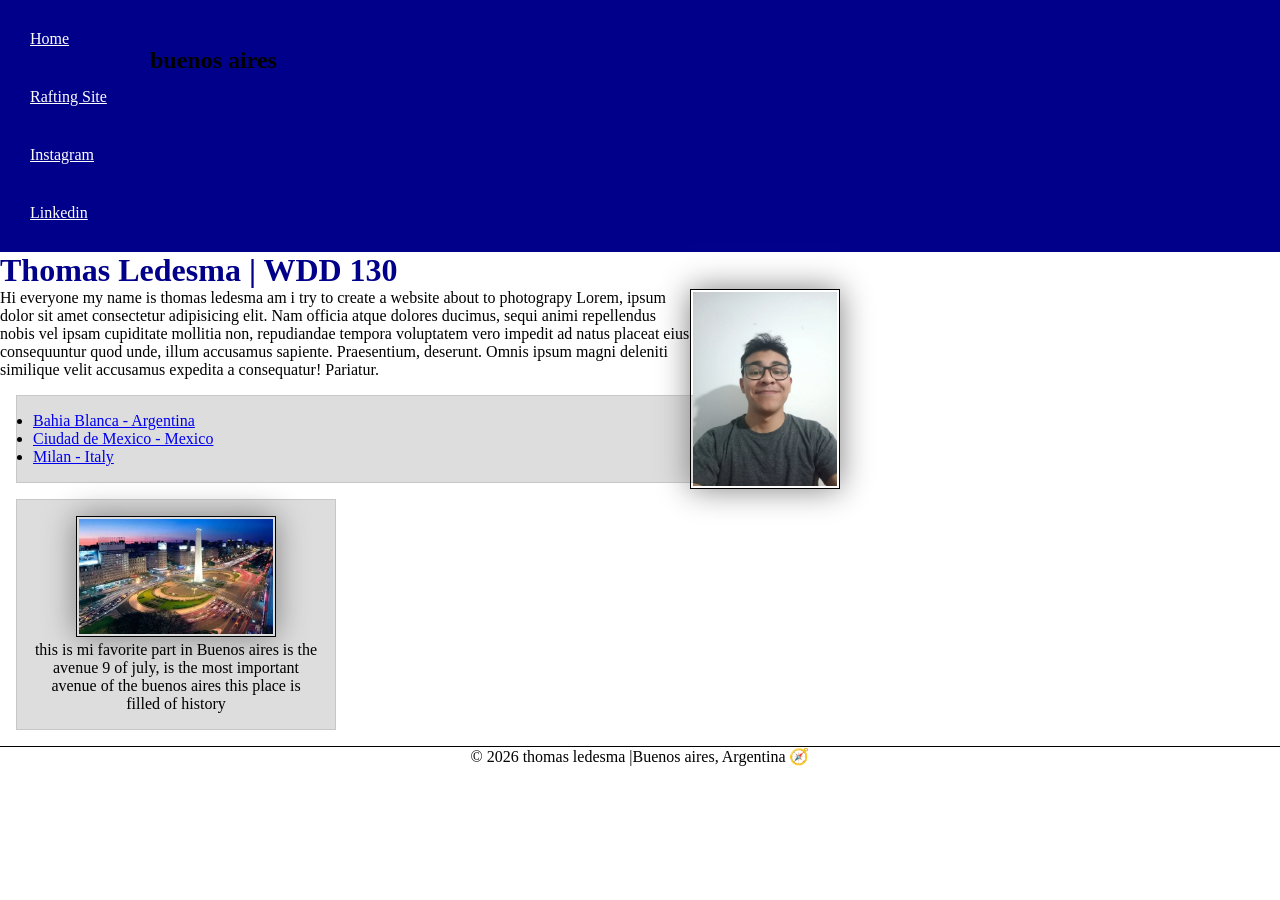
<file: index.html>
<!DOCTYPE html>
<html lang="en">

<head>
    <meta charset="UTF-8">
    <meta name="viewport" content="width=device-width, initial-scale=1.0">
    <title>Thomas Ledesma | WDD 130</title>
    <meta name="description" content="thomas ledesma,wd130,photograpy,from Argentina,travelling and graphic designer">
    <meta name="author" content="thomas ledesma">
    <link rel="stylesheet" href="styles/styles.css">
</head>

<body>
    <header>
        <nav>
            <a href="#">Home</a>
            <a href="wwr/">Rafting Site</a>
            <a href="https://www.instagram.com/thomas.ledesmaa"> Instagram</a>
            <a href=" https://linkedin.com."> Linkedin</a>
        </nav>
    </header>
    <main>
        <h1>Thomas Ledesma | WDD 130 </h1>
        <img src="images/profile.webp" alt="hello mi name is thomas ledesma" width="200">
        <p>Hi everyone my name is thomas ledesma am i try to create a website about to photograpy Lorem, ipsum dolor sit amet consectetur adipisicing elit. Nam officia atque dolores ducimus, sequi animi repellendus nobis vel ipsam cupiditate mollitia non, repudiandae tempora voluptatem vero impedit ad natus placeat eius consequuntur quod unde, illum accusamus sapiente. Praesentium, deserunt. Omnis ipsum magni deleniti similique velit accusamus expedita a consequatur! Pariatur.
        </p>
        <ul class="box">
            <li><a href="https://www.churchofjesuschrist.org/temples/details/bahia-blanca-argentina-temple?lang=eng" target="_blank" rel="noopener"> Bahia Blanca - Argentina</a></li>
            <li><a href="https://www.churchofjesuschrist.org/temples/details/mexico-city-mexico-temple?lang=eng" target="_blank" rel="noopener">Ciudad de Mexico - Mexico</a></li>
            <li><a href="https://www.churchofjesuschrist.org/temples/details/milan-italy-temple?lang=eng" target="_blank" rel="noopener"> Milan - Italy</a></li>
        </ul>
    </main>

    <aside class="box">
        <h2>buenos aires</h2>
        <img src="images/9julio.webp" alt="9 de julio">
        <p>this is mi favorite part in Buenos aires is the avenue 9 of july, is the most important avenue of the buenos aires this place is filled of history</p>
    </aside>

    <footer>
        <p>© 2026 thomas ledesma |Buenos aires, Argentina 🧭 </p>
    </footer>
</body>

</html>
</file>
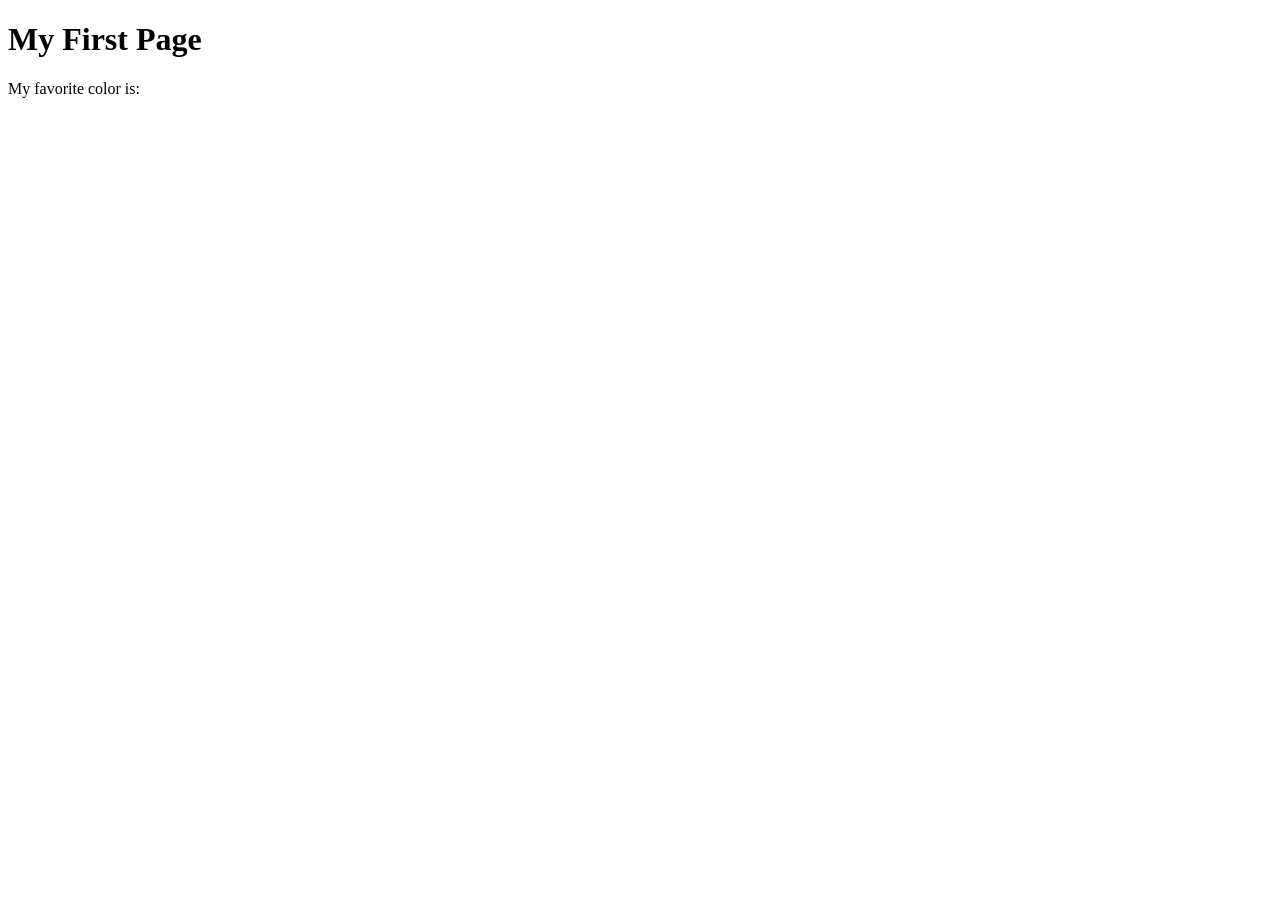
<file: week01/first-page.html>
<!DOCTYPE html>
<html lang="en">

<head>
    <meta charset="UTF-8">
    <meta name="viewport" content="width=device-width, initial-scale=1.0">
    <title>My First Page</title>
</head>

<body>
    <h1>My First Page</h1>
    <p>My favorite color is: </p>
</body>

</html>
</file>
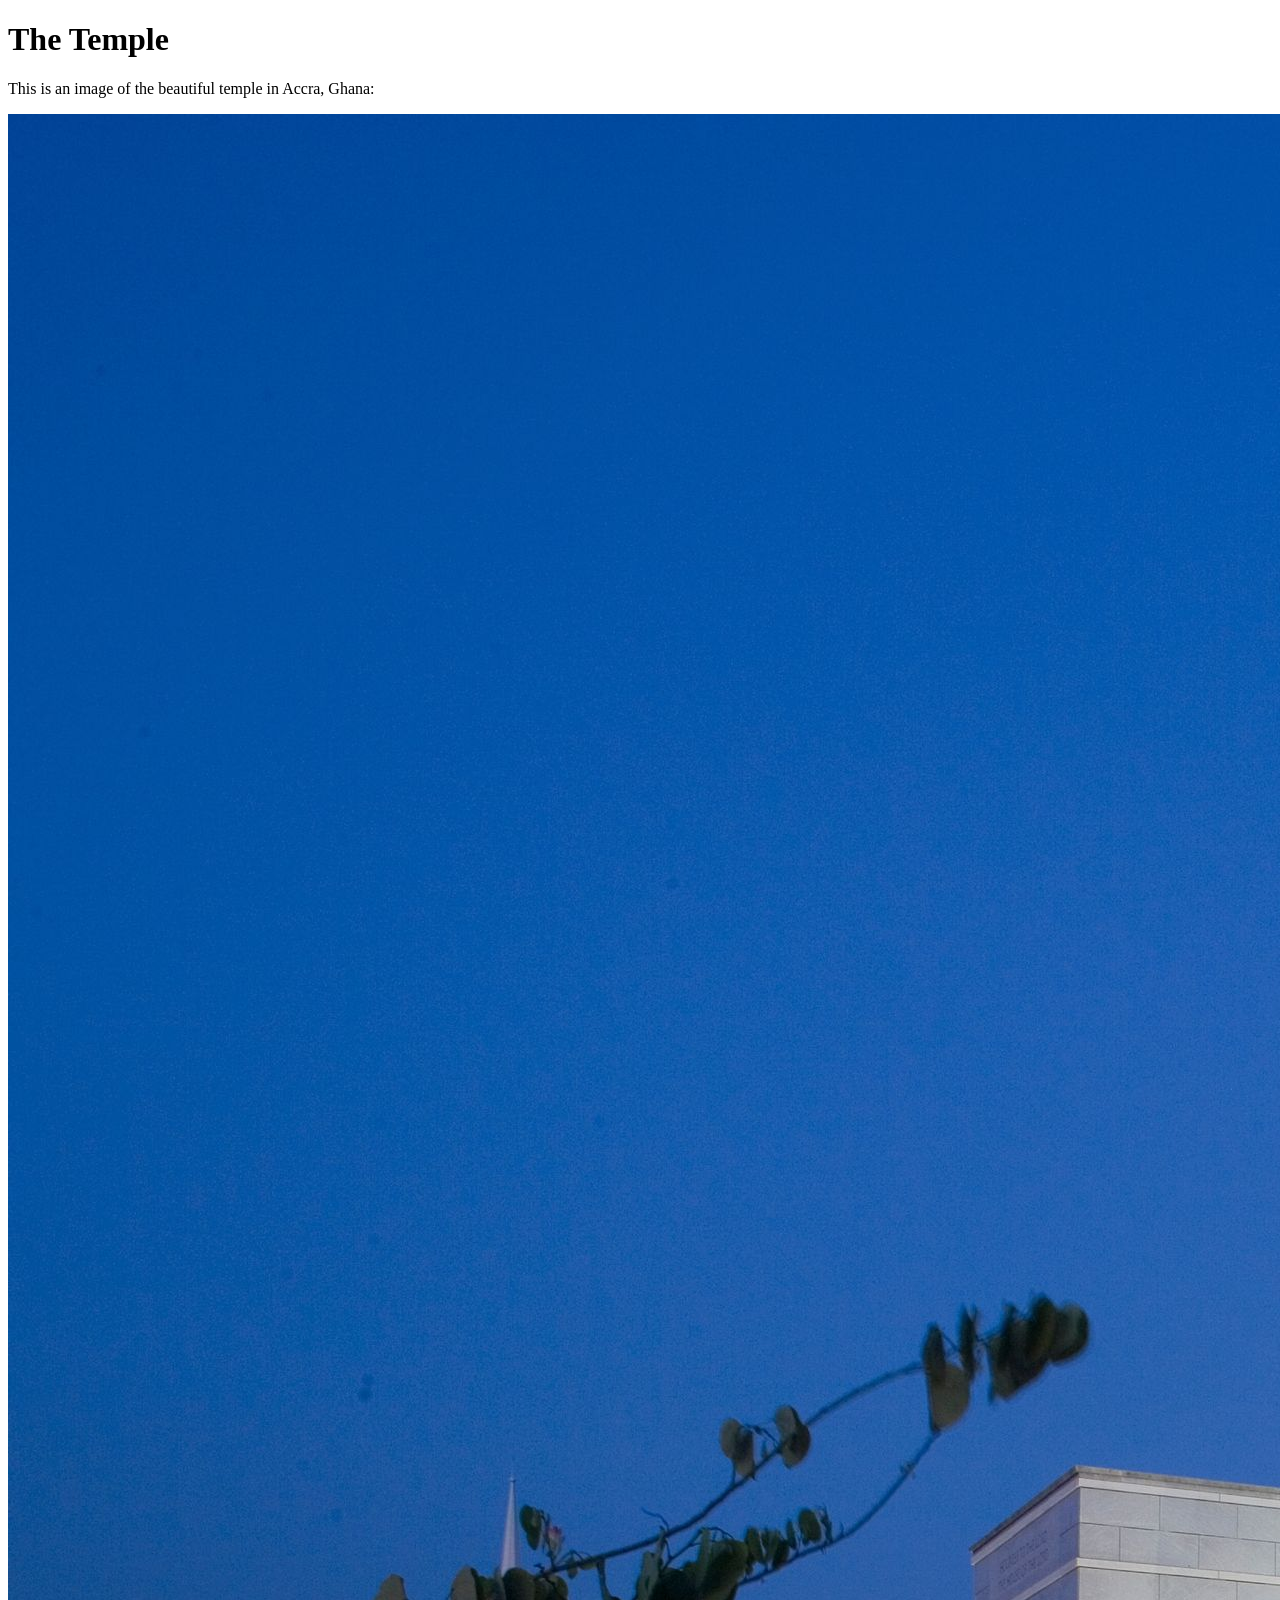
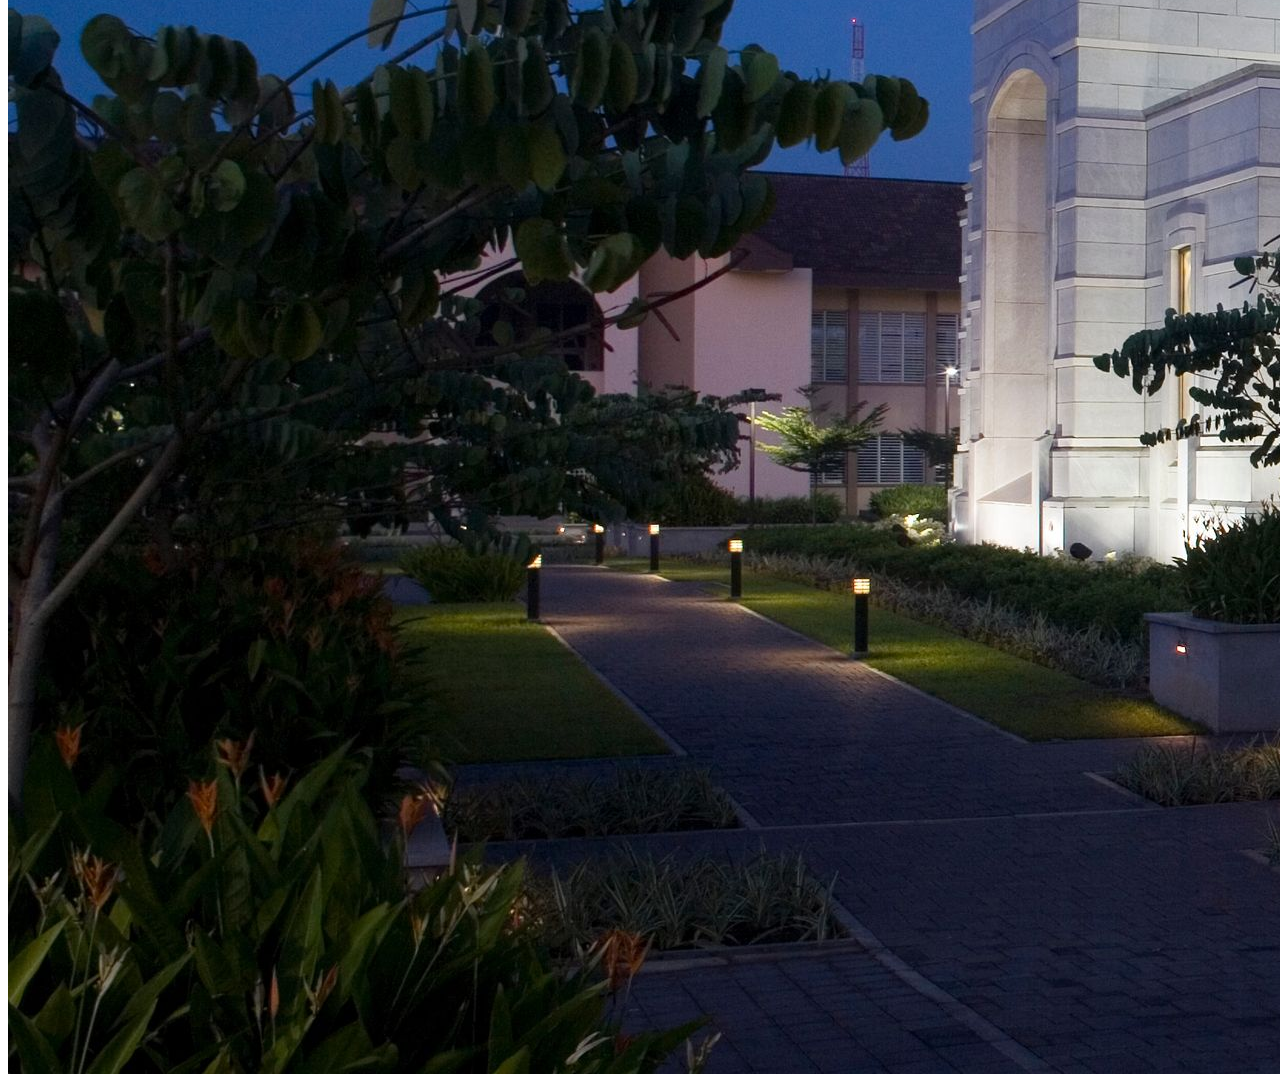
<file: week01/images.html>
<!DOCTYPE html>
<html lang="en">

<head>
    <meta charset="UTF-8">
    <meta name="viewport" content="width=device-width, initial-scale=1.0">
    <title>Temple Image</title>
</head>

<body>
    <h1>The Temple</h1>
    <p>This is an image of the beautiful temple in Accra, Ghana:</p>
    <img src="images/temple-large.jpeg" alt="The Accra Ghana Temple">

</body>

</html>
</file>
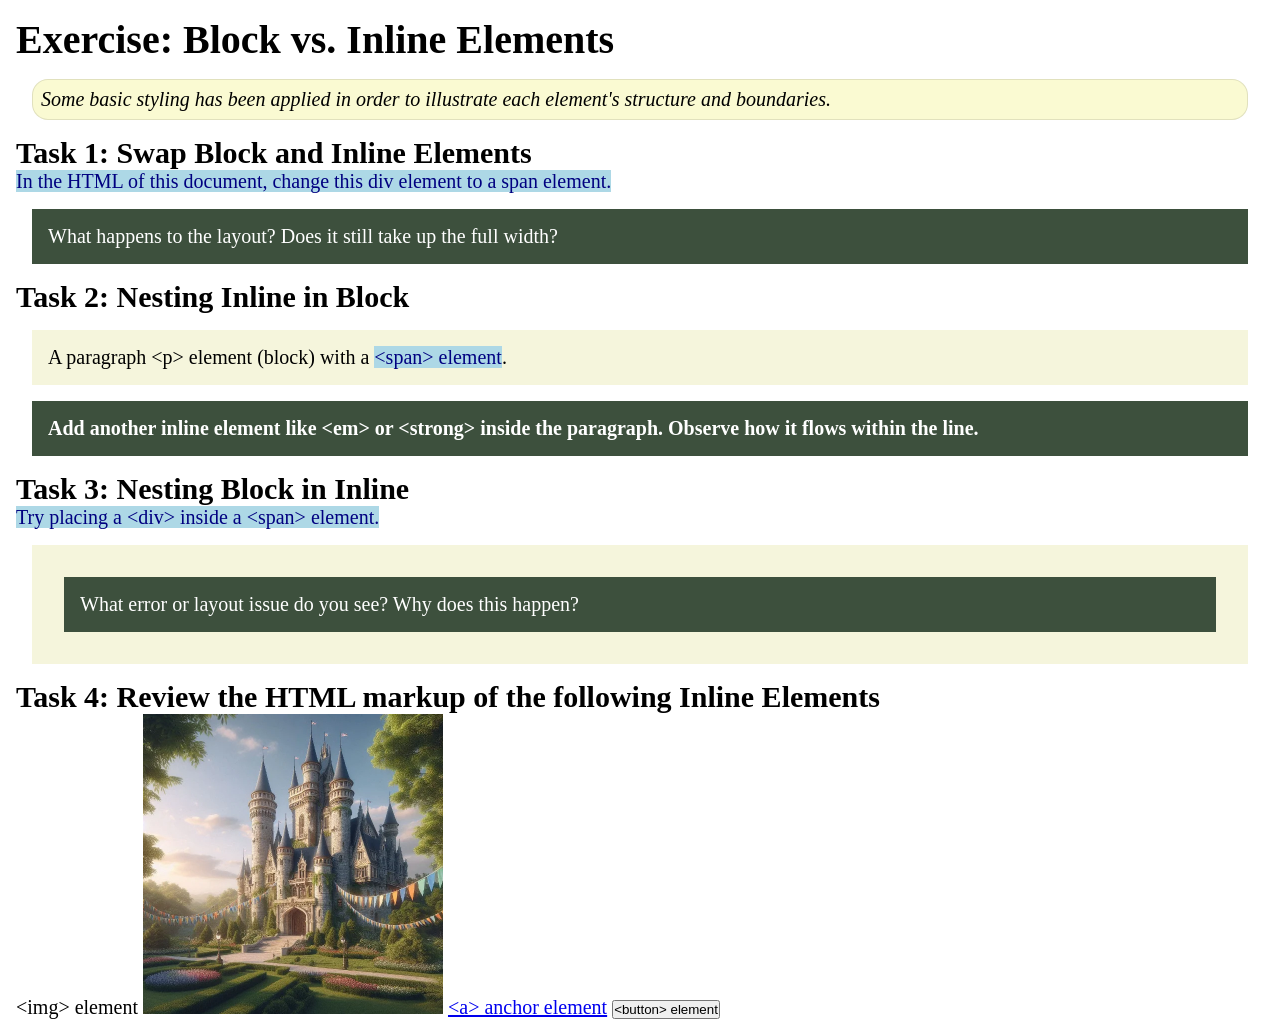
<file: week02/block-vs-inline.html>
<!DOCTYPE html>
<html lang="en">

<head>
    <meta charset="UTF-8">
    <meta name="viewport" content="width=device-width, initial-scale=1.0">
    <title>Exercise: Block vs. Inline Elements</title>
    <link rel="stylesheet" href="styles/block-vs-inline.css">
</head>

<body>
    <main>
        <h1>Exercise: Block vs. Inline Elements</h1>
        <p class="note">Some basic styling has been applied in order to illustrate each element's structure and boundaries.</p>

        <h2>Task 1: Swap Block and Inline Elements</h2>
        <span>In the HTML of this document, change this div element to a span element.</span>

        <p class="question">What happens to the layout? Does it still take up the full width?</p>

        <h2>Task 2: Nesting Inline in Block</h2>
        <p>A paragraph &lt;p&gt; element (block) with a <span>&lt;span&gt; element</span>.</p>
        <span>
            <strong>
                <p class="question">Add another inline element like &lt;em&gt; or &lt;strong&gt; inside the paragraph. Observe how it flows within the line.</p>
            </strong>
        </span>

        <h2>Task 3: Nesting Block in Inline</h2>
        <span>Try placing a &lt;div&gt; inside a &lt;span&gt; element.</span>
        <div>
            <p class="question">What error or layout issue do you see? Why does this happen?</p>
        </div>
        <h2>Task 4: Review the HTML markup of the following Inline Elements</h2>
        &lt;img&gt; element
        <img src="images/castle.webp" alt="placeholder image (images are inline)" width="300" height="300">
        <a href="https://churchofjesuschrist.org">&lt;a&gt; anchor element</a>
        <button type="button">&lt;button&gt; element</button>
    </main>
</body>

</html>
</file>
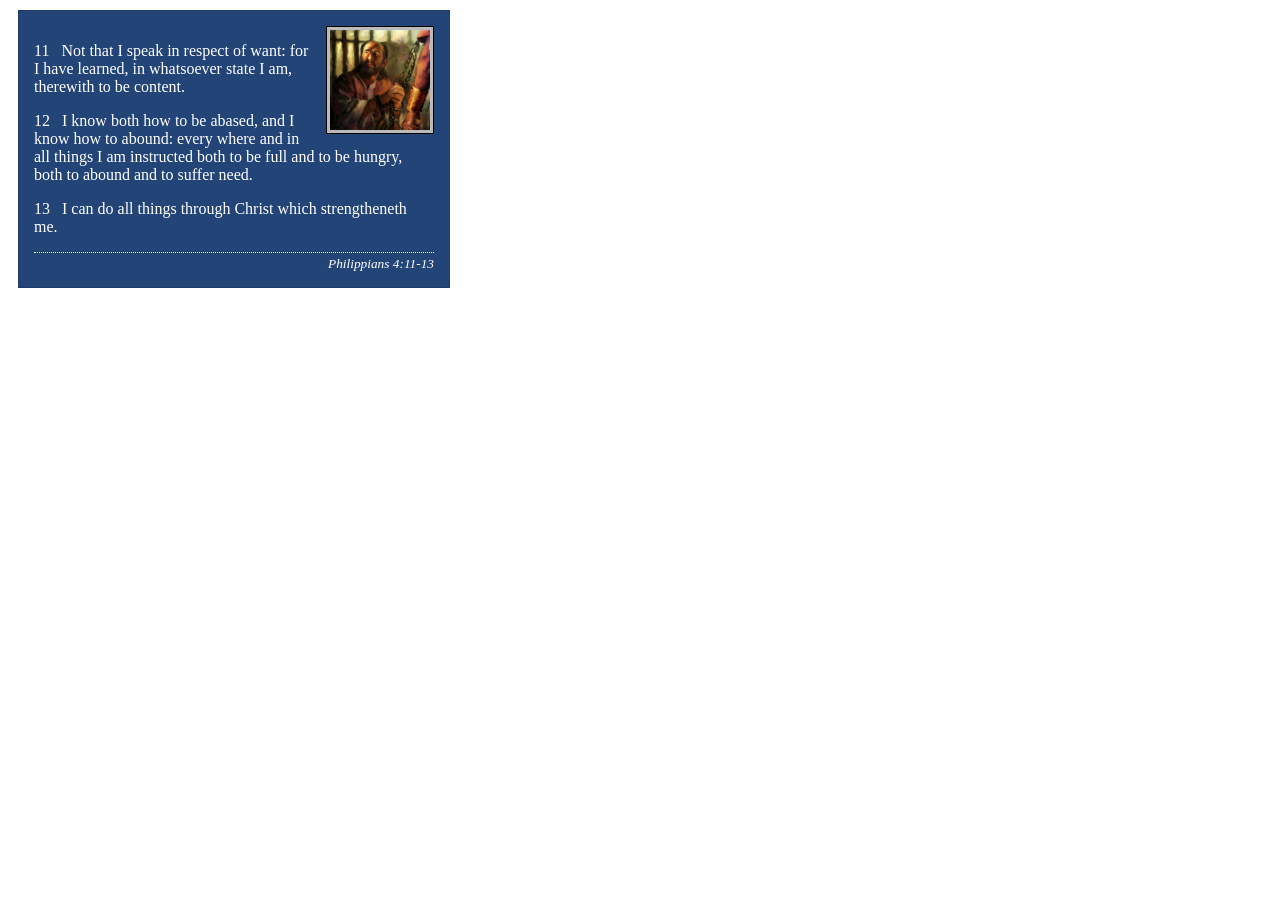
<file: week02/box-model-solution.html>
<!DOCTYPE html>
<html lang="en">

<head>
    <meta charset="UTF-8">
    <meta name="viewport" content="width=device-width, initial-scale=1.0">
    <title>Box Model Activity</title>
    <link rel="stylesheet" href="styles/box-model-solution.css">
</head>

<body>
    <main>
        <div class="callout">
            <img src="images/apostle-paul-imprisoned.webp" alt="Paul the Apostle - Imprisoned in Rome" width="200" height="200">
            <blockquote>
                <p>11 &nbsp; Not that I speak in respect of want: for I have learned, in whatsoever state I am, therewith to be content.</p>
                <p>12 &nbsp; I know both how to be abased, and I know how to abound: every where and in all things I am instructed both to be full and to be hungry, both to abound and to suffer need.</p>
                <p>13 &nbsp; I can do all things through Christ which strengtheneth me.</p>
            </blockquote>
            <cite>Philippians 4:11-13</cite>
        </div>
    </main>
</body>

</html>
</file>
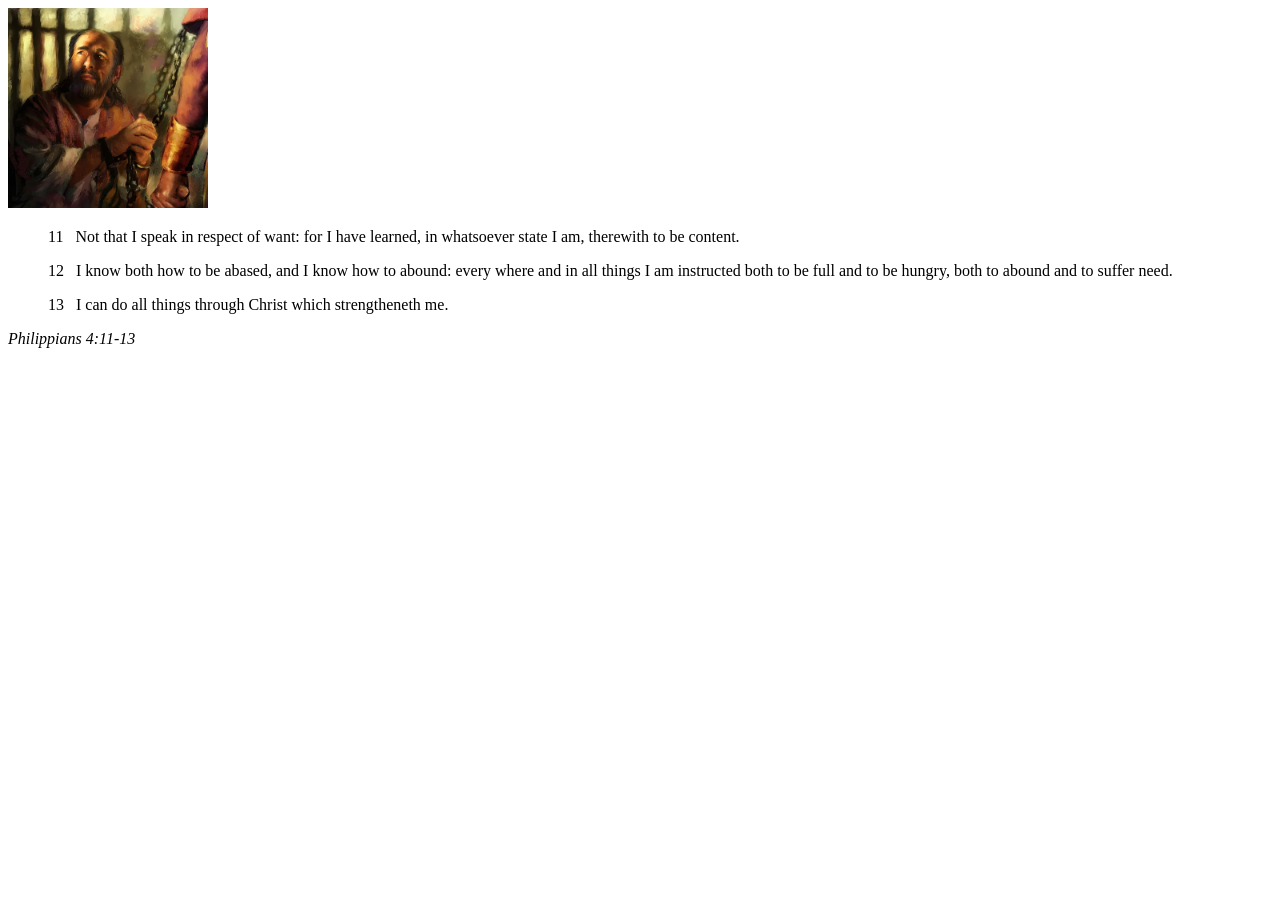
<file: week02/box-model.html>
<!DOCTYPE html>
<html lang="en">

<head>
    <meta charset="UTF-8">
    <meta name="viewport" content="width=device-width, initial-scale=1.0">
    <link rel="stylesheet" href="styles/box-model.css">
    <title>Box Model Activity</title>
</head>

<body>
    <main>
        <div class="callout">
            <img src="images/apostle-paul-imprisoned.webp" alt="Paul the Apostle - Imprisoned in Rome" width="200" height="200">
            <blockquote>
                <p>11 &nbsp; Not that I speak in respect of want: for I have learned, in whatsoever state I am, therewith to be content.</p>
                <p>12 &nbsp; I know both how to be abased, and I know how to abound: every where and in all things I am instructed both to be full and to be hungry, both to abound and to suffer need.</p>
                <p>13 &nbsp; I can do all things through Christ which strengtheneth me.</p>
            </blockquote>
            <cite>Philippians 4:11-13</cite>
        </div>
    </main>
</body>

</html>
</file>
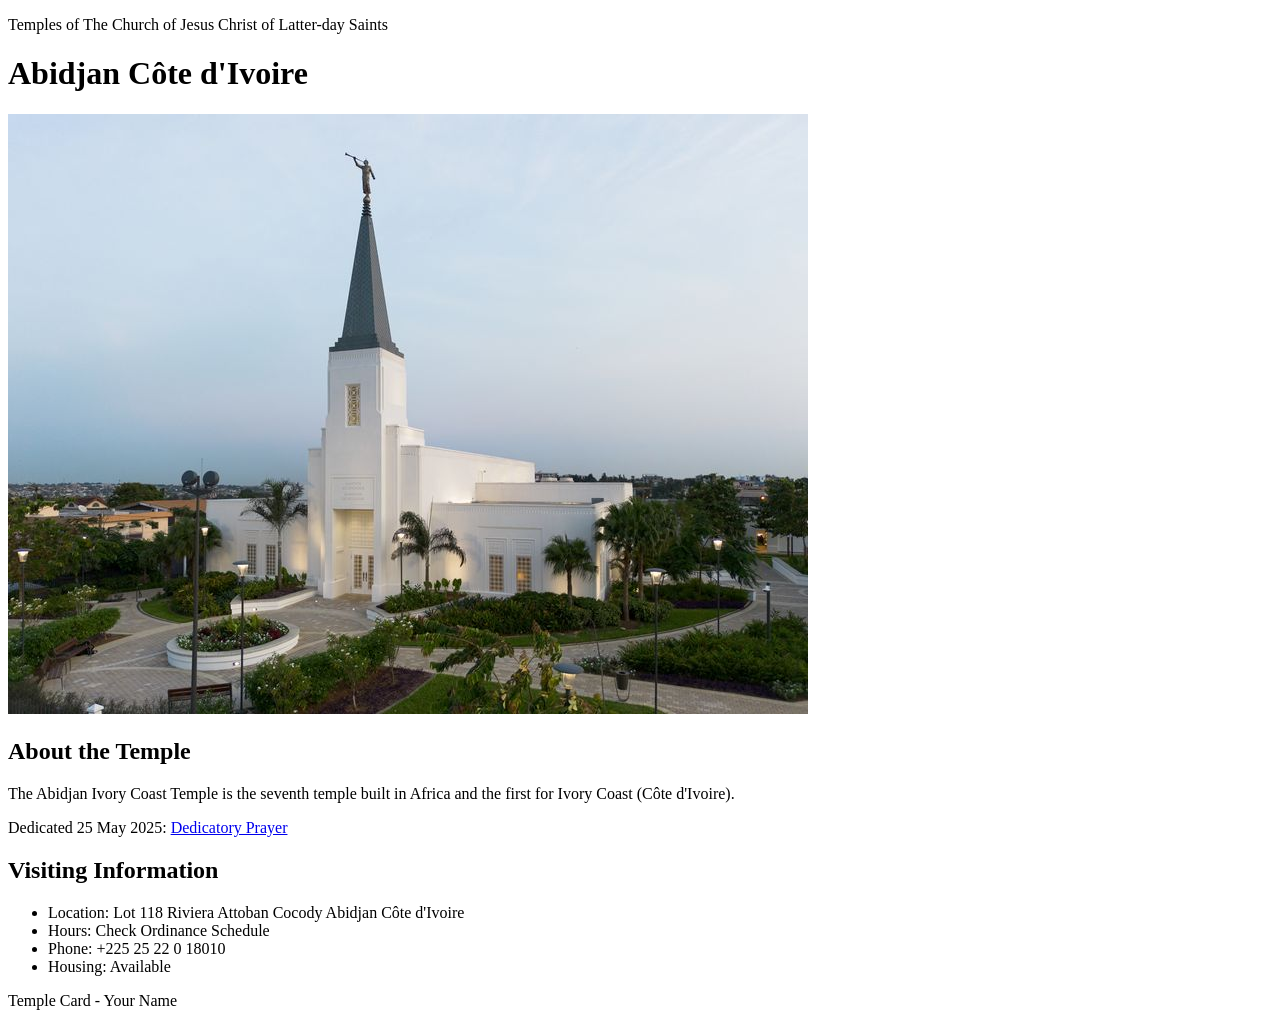
<file: week02/temple.html>
<!DOCTYPE html>
<html lang="en">

<head>
    <meta charset="UTF-8">
    <meta name="viewport" content="width=device-width, initial-scale=1.0">
    <title>Temple Card - Abidjan Côte d'Ivoire</title>
</head>

<body>
    <header>
        <p>Temples of The Church of Jesus Christ of Latter-day Saints</p>
    </header>
    <main>
        <h1>Abidjan Côte d'Ivoire</h1>
        <picture>
            <img src="images/abidjan-ivory-coast.jpeg" alt="Abidjan Côte d'Ivoire Temple">
        </picture>
        <section>
            <h2>About the Temple</h2>
            <p>The Abidjan Ivory Coast Temple is the seventh temple built in Africa and the first for Ivory Coast (Côte d'Ivoire).</p>
            <p>Dedicated 25 May 2025: <a href="https://www.churchofjesuschrist.org/temples/dedicatory-prayer/abidjan-ivory-coast-temple/2025-05-25?lang=eng" target="_blank" rel="noopener noreferrer">Dedicatory Prayer</a></p>
        </section>
        <section>
            <h2>Visiting Information</h2>
            <ul>
                <li>Location: Lot 118 Riviera Attoban Cocody Abidjan Côte d'Ivoire</li>
                <li>Hours: Check Ordinance Schedule</li>
                <li>Phone: +225 25 22 0 18010</li>
                <li>Housing: Available</li>
            </ul>
        </section>
    </main>
    <footer>
        <p>Temple Card - Your Name</p>
    </footer>
</body>

</html>
</file>
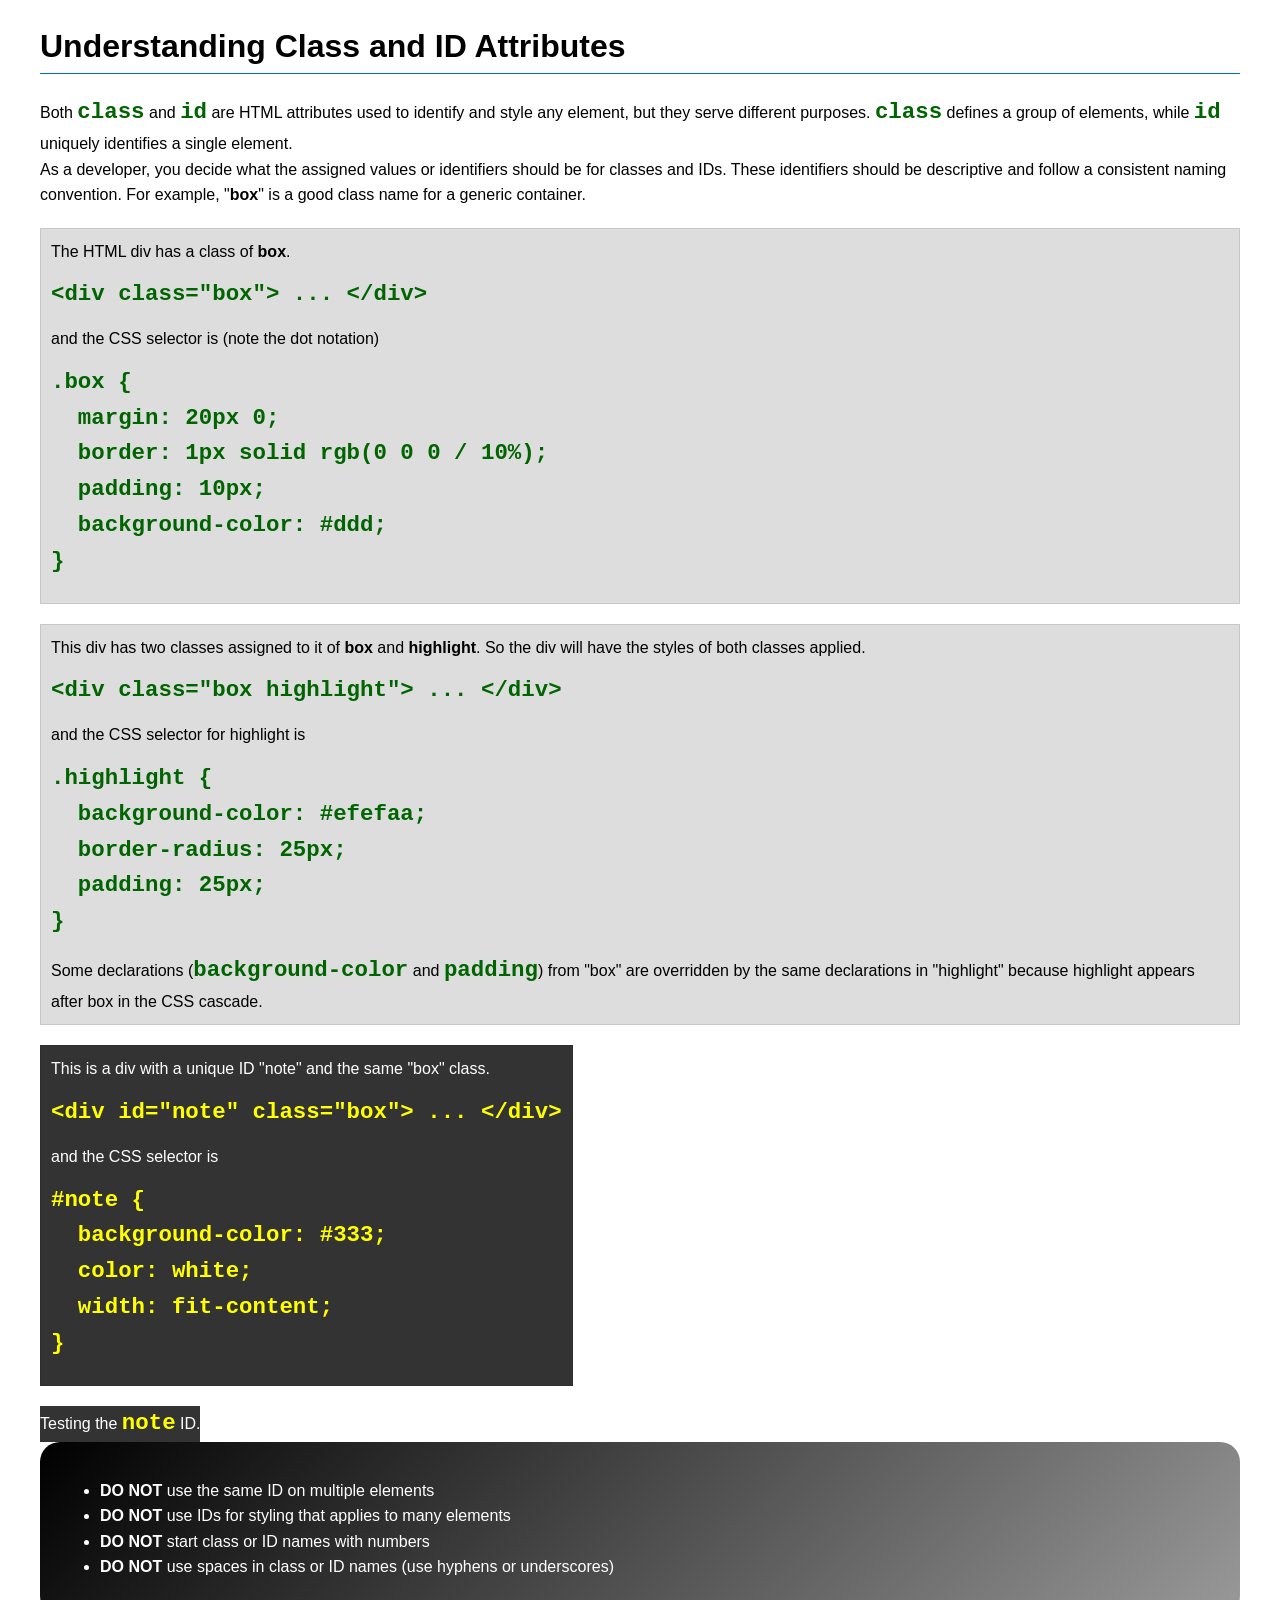
<file: week03/class-and-id.html>
<!DOCTYPE html>
<html lang="en">

<head>
    <meta charset="UTF-8">
    <meta name="viewport" content="width=device-width, initial-scale=1.0">
    <title>Class vs ID Attributes</title>
    <link rel="stylesheet" href="styles/class-and-id.css">
</head>

<body>
    <h1>Understanding Class and ID Attributes</h1>
    <p>Both <code>class</code> and <code>id</code> are HTML attributes used to identify and style any element, but they serve different purposes. <code>class</code> defines a group of elements, while <code>id</code> uniquely identifies a single element.</p>
    <p>As a developer, you decide what the assigned values or identifiers should be for classes and IDs. These identifiers should be descriptive and follow a consistent naming convention. For example, "<strong>box</strong>" is a good class name for a generic container.</p>
    <div class="box">
        <p>The HTML div has a class of <strong>box</strong>.</p>
        <pre><code class="html">&lt;div class="box"&gt; ... &lt;/div&gt;</code></pre>
        and the CSS selector is (note the dot notation)
        <pre><code class="css">.box {
  margin: 20px 0;
  border: 1px solid rgb(0 0 0 / 10%);
  padding: 10px;
  background-color: #ddd; 
}</code></pre>
    </div>

    <div class="box">
        <p>This div has two classes assigned to it of <strong>box</strong> and <strong>highlight</strong>. So the div will have the styles of both classes applied.</p>
        <pre><code class="html">&lt;div class="box highlight"&gt; ... &lt;/div&gt;</code></pre>
        and the CSS selector for highlight is
        <pre><code class="css">.highlight {
  background-color: #efefaa;
  border-radius: 25px;
  padding: 25px;
}</code></pre>
        <p>Some declarations (<code>background-color</code> and <code>padding</code>) from "box" are overridden by the same declarations in "highlight" because highlight appears after box in the CSS cascade.</p>
    </div>

    <div id="note" class="box">
        <p>This is a div with a unique ID "note" and the same "box" class.</p>
        <pre><code class="html">&lt;div id="note" class="box"&gt; ... &lt;/div&gt;</code></pre>
        and the CSS selector is
        <pre><code class="css">#note {
  background-color: #333;
  color: white;
  width: fit-content;
}</code></pre>
    </div>

    <div id="note">
        <p>Testing the <code>note</code> ID.</p>
    </div>

    <section id="best-practice">
        <ul>
            <li><strong>DO NOT</strong> use the same ID on multiple elements</li>
            <li><strong>DO NOT</strong> use IDs for styling that applies to many elements</li>
            <li><strong>DO NOT</strong> start class or ID names with numbers</li>
            <li><strong>DO NOT</strong> use spaces in class or ID names (use hyphens or underscores)</li>
        </ul>
    </section>

</body>

</html>
</file>
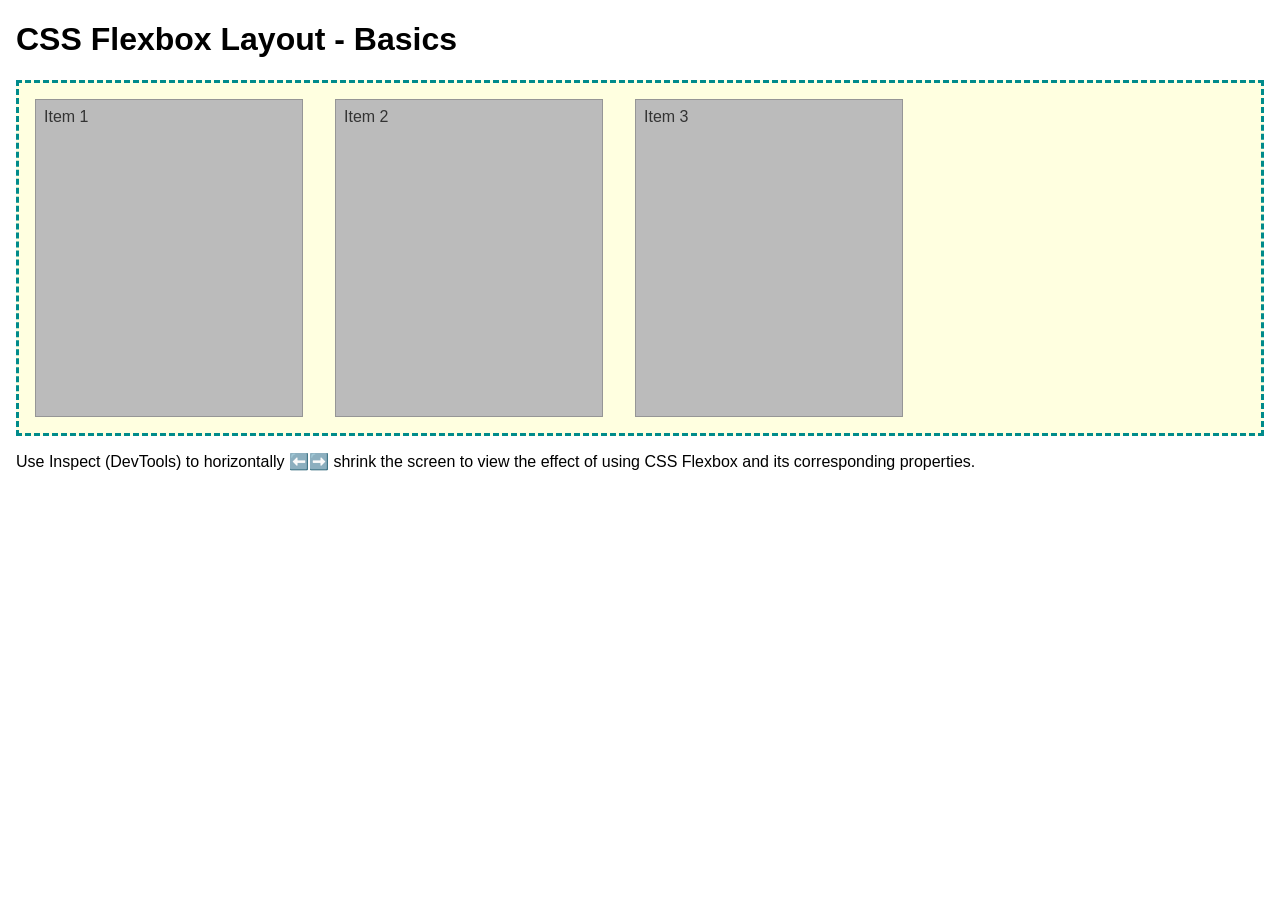
<file: week04/flexbox-layout.html>
<!DOCTYPE html>
<html lang="en">

<head>
    <meta charset="UTF-8">
    <meta name="viewport" content="width=device-width, initial-scale=1.0">
    <title>CSS Flexbox Layout - Basics</title>
    <link rel="stylesheet" href="styles/flexbox.css">
</head>

<body>
    <main>
        <h1>CSS Flexbox Layout - Basics</h1>
        <div class="flex-container">
            <div class="flex-item item1">Item 1</div>
            <div class="flex-item item2">Item 2</div>
            <div class="flex-item item3">Item 3</div>
        </div>
        <p>Use Inspect (DevTools) to horizontally ⬅️➡️ shrink the screen to view the effect of using CSS Flexbox and its corresponding properties.</p>
    </main>
</body>

</html>
</file>
<file: styles/styles.css>
nav {
    background-color: darkblue;
    padding: 10px;
}

nav a {
    color: white;
    display: block;
    padding: 20px;
}

h1 {
    color: darkblue;
}

img {
    width: 150px;
    height: auto;
    border: 1px solid black;
    padding: 2px;
    box-shadow: 0 0 30px gray;
}

main {
    max-width: 840px;
}

aside {
    width: 20em;
    margin: 1rem;
    border: 1px solid rgb(0 0 0 / 0.2);
    /*1*/
    padding: 1rem;
    background-color: #eee;
    color: #333;
    text-align: center;
}

aside h2 {
    position: absolute;
    top: 47px;
    left: 150px;
}

aside img {
    width: 200px;
    height: auto;
}

main img {
    width: 150px;
    height: auto;
    float: right;
}

p {
    padding: 0;
}

footer {
    margin-top: 15px;
    border-top: 1px solid #000;
    text-align: center;
}

/* Class Selectors */
* {
    margin: 0;
    padding: 0;
    box-sizing: border-box;
}

.box {
    margin: 1rem;
    border: 1px solid rgb(0 0 0 /10%);
    padding: 1rem;
    background-color: #ddd;
    color: #000;

}
</file>
<file: week02/styles/block-vs-inline.css>
* {
    margin: 0;
    padding: 0;
}

body {
    font-size: 20px;
    margin: 1rem;
}

p,
div {
    background-color: beige;
    margin: 1rem;
    padding: 1rem;
}

span {
    color: navy;
    background-color: lightblue;
}

code {
    margin: 0;
    padding: 0;
    color: green;
    font-size: 1.2rem;
}

.note {
    font-style: italic;
    background-color: lightgoldenrodyellow;
    border-radius: 1rem;
    border: 1px solid rgb(0 0 0 / 10%);
    margin: 1rem;
    padding: .5rem;
}

.question {
    background-color: #3d503d;
    color: #fff;
}
</file>
<file: week02/styles/box-model-solution.css>
.callout {
    max-width: 400px;
    margin: 10px;
    border: 1px solid rgb(0 0 0 / 10%);
    padding: 15px;
    background-color: #247;
    color: #fff;
}

.callout img {
    float: right;
    margin: 0 0 10px 15px;
    border: 1px solid #000;
    padding: 3px;
    background-color: #bbb;
    width: 100px;
    height: auto;
}

blockquote {
    margin: 0;
}

cite {
    display: block;
    border-top: 1px dotted #fff;
    padding-top: 3px;
    text-align: right;
    font-size: smaller;
}
</file>
<file: week02/styles/box-model.css>
.callout {
    /* write declarations here */
}

.callout img {
    /* write declarations here */
}

blockquote {
    /* write declarations here */
}

cite {
    /* write declarations here */
}
</file>
<file: week03/styles/class-and-id.css>
body {
    font-family: Arial, sans-serif;
    line-height: 1.6;
    margin: 0;
    padding: 0 40px;
}

h1 {
    border-bottom: 1px solid rgb(0 110 182);
    padding-bottom: 0;
}

p {
    margin: 0;
}

code {
    color: darkgreen;
    font-weight: 700;
    font-size: 1.4rem;
}

/* Class examples - can be reused */
.box {
    margin: 20px 0;
    border: 1px solid rgb(0 0 0 / 10%);
    padding: 10px;
    background-color: #ddd;
    /* this is shorthand for #dddddd */
}

.highlight {
    background-color: #efefaa;
    border-radius: 25px;
    padding: 25px;
}

/* ID examples - should be unique */

#note {
    background-color: #333;
    color: white;
    width: fit-content;
}

#note code {
    color: yellow;
}

#best-practice {
    background: linear-gradient(135deg, #000 0%, #999 100%);
    color: white;
    border-radius: 20px;
    padding: 20px;
}
</file>
<file: week04/styles/flexbox.css>
body {
    font-family: Helvetica, Arial, sans-serif;
    margin: 1rem;
}

.flex-container {
    border: 3px dashed darkcyan;
    background-color: lightyellow;
    display: flex;
    flex-wrap: wrap;
}

.flex-item {
    width: 250px;
    margin: 1rem;
    border: 1px solid rgb(0 0 0 / 20%);
    padding: 0.5rem;
    background-color: #bbb;
    color: #333;
}

.item1 {
    min-height: 100px;
}

.item2 {
    min-height: 200px;
}

.item3 {
    min-height: 300px;
}
</file>
